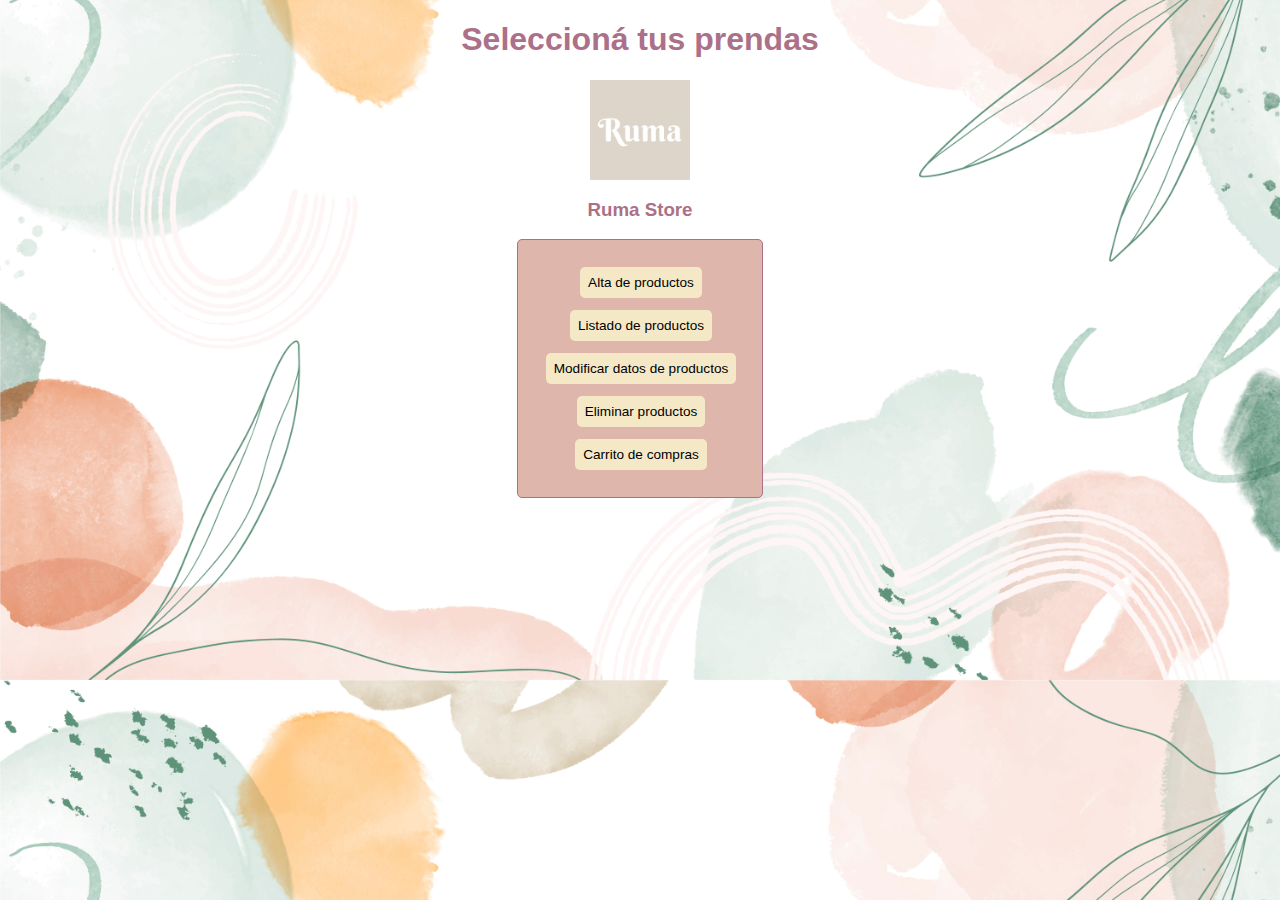
<file: archivos/index.html>
<!DOCTYPE html>
<html lang="en">

<head>
    <meta charset="UTF-8">
    <meta name="viewport" content="width=device-width, initial-scale=1.0">
    <title>Ruma Store</title>
    <link rel="stylesheet" href="css/estilos.css">
</head>

<body>
    <div>
        <h1>Seleccioná tus prendas</h1>
        <div class="img"><img src="img/ruma.png" alt="Ruma Store" width="100px"></div>
        <h3>Ruma Store</h3>
        <table>
            <tr>
                <td class="contenedor-centrado"><a href="altas.html">Alta de productos</a></td>
            </tr>

            <tr>
                <td class="contenedor-centrado "><a href="listado.html">Listado de productos</a></td>
            </tr>

            <tr>
                <td class="contenedor-centrado "><a href="modificaciones.html">Modificar datos de productos</a></td>
            </tr>

            <tr>
                <td class="contenedor-centrado "><a href="listadoEliminar.html">Eliminar productos</a></td>
            </tr>

            <tr>
                <td class="contenedor-centrado "><a href="carrito1.html">Carrito de compras</a></td>
            </tr>
        </table>
</body>

</html>
</file>
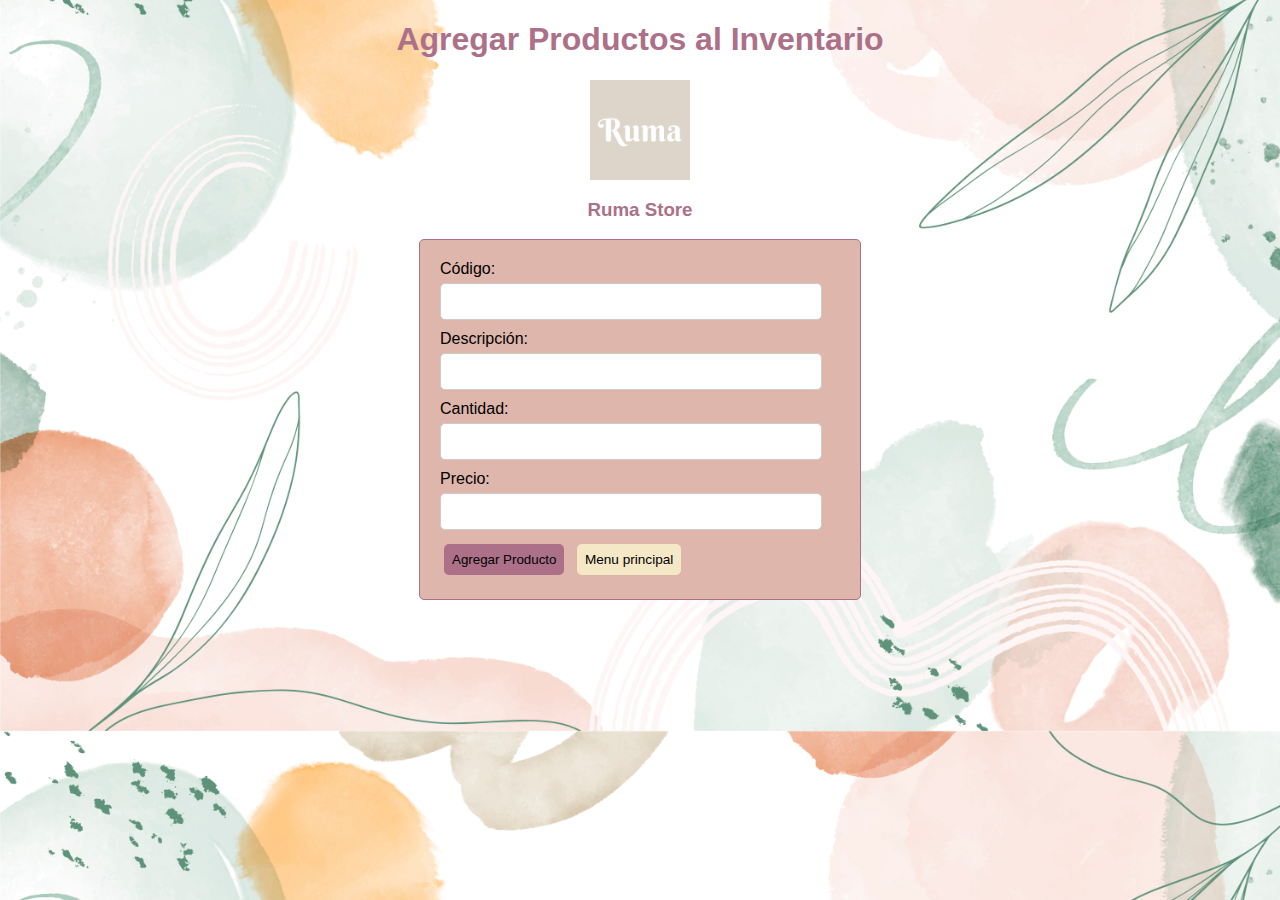
<file: archivos/altas.html>
<!DOCTYPE html>
<html lang="en">

<head>
    <meta charset="UTF-8">
    <meta http-equiv="X-UA-Compatible" content="IE=edge">
    <meta name="viewport" content="width=device-width, initial-scale=1.0">
    <title>Agregar producto</title>
    <link rel="stylesheet" href="css/estilos.css">
</head>

<body>
    <h1>Agregar Productos al Inventario</h1>
    <div class="img"><img src="img/ruma.png" alt="Ruma Store" width="100px"></div>
    <h3>Ruma Store</h3>
    <form id="formulario">
        <label for="codigo">Código:</label>
        <input type="text" id="codigo" name="codigo"><br>

        <label for="descripcion">Descripción:</label>
        <input type="text" id="descripcion" name="descripcion"><br>

        <label for="cantidad">Cantidad:</label>
        <input type="number" id="cantidad" name="cantidad"><br>

        <label for="precio">Precio:</label>
        <input type="number" step="0.01" id="precio" name="precio"><br>

        <button type="submit">Agregar Producto</button>
        <a href="index.html">Menu principal</a>
    </form>

    <script>
// Este script maneja el evento de envío del formulario, obtiene los valores ingresados por el usuario, realiza una solicitud POST al servidor con los datos del producto y maneja la respuesta del servidor.


        const URL = "http://arturo398.pythonanywhere.com/"
        // Capturamos el evento de envío del formulario
        document.getElementById('formulario').addEventListener('submit', async function (event) {
            event.preventDefault(); // Evitamos que se envie el form por ahora

            // Obtenemos los valores del formulario
            var codigo = document.getElementById('codigo').value;
            var descripcion = document.getElementById('descripcion').value;
            var cantidad = document.getElementById('cantidad').value;
            var precio = document.getElementById('precio').value;

            // Creamos un objeto con los datos del producto
            var producto = {
                codigo: codigo,
                descripcion: descripcion,
                cantidad: cantidad,
                precio: precio
            };
            
            // Ejecutar validaciones y cancela el envio en caso de error
            const val = validate(producto);
            if (!val.success) {
                let msg = ['Error al enviar el formulario:'];
                msg = msg.concat(val.errors.map(err => ' - ' + err));

                alert(msg.join("\n"));

                return;
            }

            // Realizamos la solicitud POST al servidor
            try {
                let response = await fetch(URL + 'productos', {
                    method: 'POST',
                    headers: {
                        'Content-Type': 'application/json' //indica que se están enviando datos en formato JSON
                    },
                    //Se convierte el objeto producto a JSON utilizando JSON.stringify() antes de enviarlo como cuerpo de la solicitud.
                    body: JSON.stringify(producto) 
                });

                if (response.ok) {
                    response = await response.json(); // Parseamos la respuesta JSON

                    alert('Producto agregado correctamente.'); 
                    //Limpiamos el formulario.
                    document.getElementById('codigo').value = "";
                    document.getElementById('descripcion').value = "";
                    document.getElementById('cantidad').value = "";
                    document.getElementById('precio').value = "";
                } else {
                    // Si hubo un error, lanzar explícitamente una excepción
                    // para ser "catcheada" más adelante
                    throw new Error('Error al agregar el producto.');
                }
            } catch (err) {
                alert('Error al agregar el producto.');
            }
        })
    
        let globalErrors = [];
        const validate = (producto) => {
            globalErrors = [];

            globalErrors = globalErrors.concat(validateCodigo((producto.codigo)));
            globalErrors = globalErrors.concat(validateDescripcion((producto.descripcion)));
            globalErrors = globalErrors.concat(validateCantidad((producto.cantidad)));
            globalErrors = globalErrors.concat(validatePrecio((producto.precio)));

            return {
                success: globalErrors.length == 0 ? true : false, 
                errors: globalErrors
            };
        }

        const validateCodigo = (codigo) => {
            let res = [];

            if (!codigo) {
                res.push('El campo código es requerido');
            }

            if (!isAlphanumeric(codigo)) {
                res.push('El campo código debe ser alfanumérico');
            }

            if (codigo.length < 3) {
                res.push('El campo código debe tener al menos 3 caracteres');
            }

            if (codigo.length > 8) {
                res.push('El campo código debe tener como máximo 8 caracteres');
            }

            return res;
        }

        const validateDescripcion = (descripcion) => {
            let res = [];

            if (!descripcion) {
                res.push('El campo descripción es requerido');
            }

            if (descripcion.length < 10) {
                res.push('El campo descripción debe tener al menos 10 caracteres');
            }

            if (descripcion.length > 60) {
                res.push('El campo descripción debe tener como máximo 60 caracteres');
            }

            return res;
        }

        const validateCantidad = (cantidad) => {
            let res = [];

            if (!cantidad) {
                res.push('El campo cantidad es requerido');
            }

            if (!isNumeric(cantidad)) {
                res.push('El campo cantidad debe ser un número entero');
            }

            if (!Number.isInteger(Number(cantidad))) {
                res.push('El campo cantidad debe ser un número entero');
            }

            if (cantidad < 0) {
                res.push('El campo cantidad debe ser al menos 0');
            }

            return res;
        }

        const validatePrecio = (precio) => {
            let res = [];

            if (!precio) {
                res.push('El campo precio es requerido');
            }

            if (!isNumeric(precio)) {
                res.push('El campo precio debe ser un número');
            }

            if (precio < 0) {
                res.push('El campo precio debe ser al menos 0');
            }

            return res;
        }

        function isAlphanumeric(str) {
            return /^[a-zA-Z0-9]+$/.test(str);
        }

        function isNumeric(str) {
            return  !isNaN(str) && // use type coercion to parse the _entirety_ of the string (`parseFloat` alone does not do this)...
                    !isNaN(parseFloat(str)) // ...and ensure strings of whitespace fail
        }
    </script>
</body>

</html>
</file>
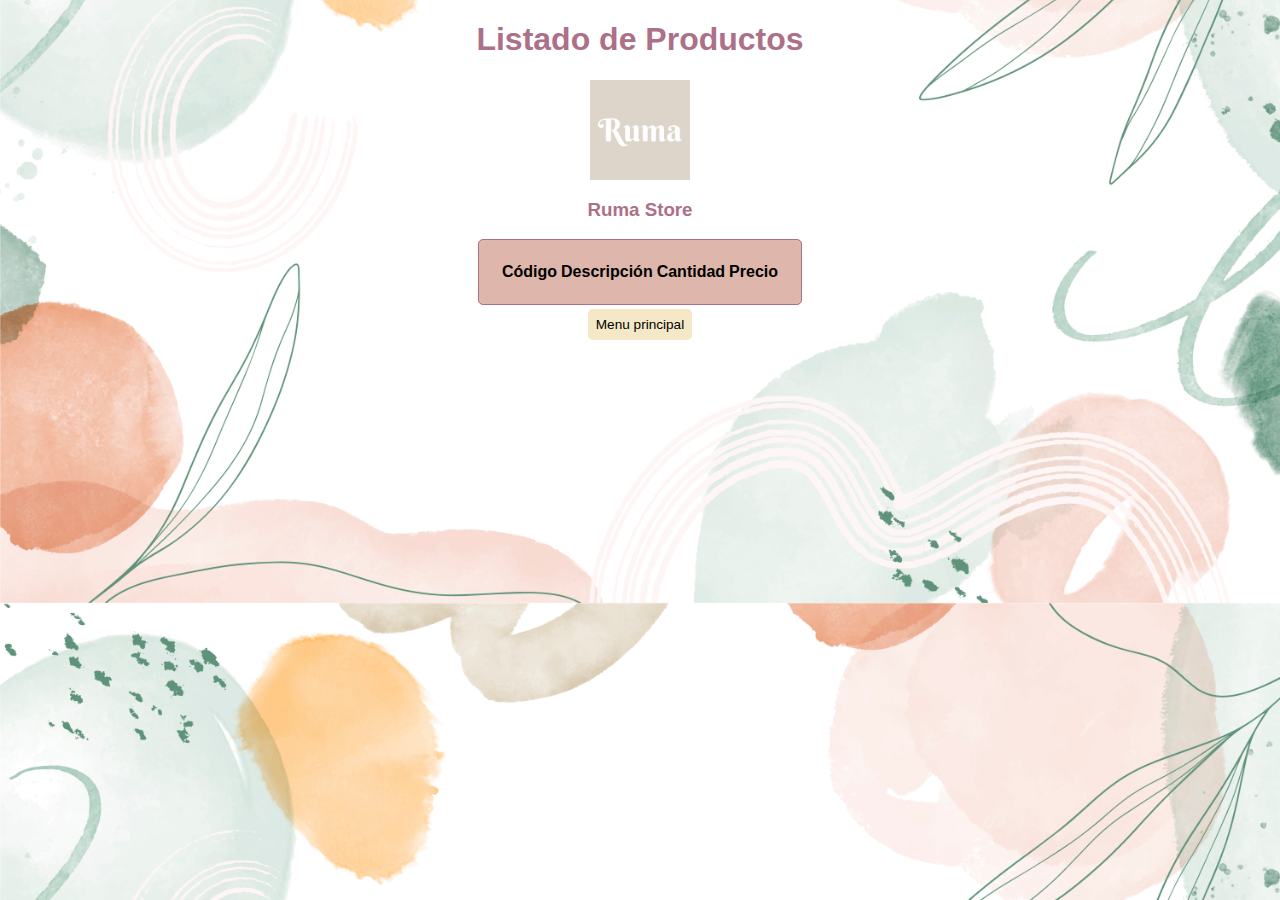
<file: archivos/listado.html>
<!DOCTYPE html>
<html lang="en">

<head>
    <meta charset="UTF-8">
    <meta http-equiv="X-UA-Compatible" content="IE=edge">
    <meta name="viewport" content="width=device-width, initial-scale=1.0">
    <title>Listado de Productos</title>
    <link rel="stylesheet" href="css/estilos.css">
</head>

<body>
    <h1>Listado de Productos</h1>
    <div class="img"><img src="img/ruma.png" alt="Ruma Store" width="100px"></div>
    <h3>Ruma Store</h3>
    <table>
        <thead>
            <tr>
                <th>Código</th>
                <th>Descripción</th>
                <th>Cantidad</th>
                <th align="right">Precio</th>
            </tr>
        </thead>
        <tbody id="tablaProductos">
        </tbody>
    </table>

    <div class="contenedor-centrado">
        <a href="index.html">Menu principal</a>
    </div>

    <script>
//El objetivo principal es obtener los datos de los productos desde la API y mostrarlos en la tabla dentro del documento HTML.
// El código JavaScript se encarga de obtener los productos desde la API, parsear los datos recibidos, y luego crear y agregar filas a la tabla en el documento HTML para mostrar los productos al usuario. La manipulación del DOM se realiza utilizando métodos y propiedades proporcionados por el navegador, como createElement, innerHTML y appendChild.

        //const URL = "http://127.0.0.1:5000/"
        const URL = "http://arturo398.pythonanywhere.com/"

        // Realizamos la solicitud GET al servidor para obtener todos los productos
        fetch(URL + 'productos')
            //se verifica si la respuesta del servidor es exitosa mediante la propiedad ok de la respuesta.
            .then(function (response) {
                if (response.ok) {
                    return response.json(); //Parseamos la respuesta JSON
                } else {
                    // Si hubo un error, lanzar explícitamente una excepción
                    // para ser "catcheada" más adelante
                    throw new Error('Error al obtener los productos.');
                }
            })

            //Se accede al elemento HTML con el id "tablaProductos" utilizando document.getElementById('tablaProductos')
            .then(function (data) {
                var tablaProductos = document.getElementById('tablaProductos');

                // Se utiliza un bucle forEach para iterar sobre los productos obtenidos en data. Iteramos sobre los productos y agregamos filas a la tabla
                data.forEach(function (producto) {
                    //Para cada producto, se crea una nueva fila de tabla utilizando document.createElement('tr').
                    var fila = document.createElement('tr');

                    //Se accede a las propiedades del producto, y se utiliza la propiedad innerHTML para asignar el contenido HTML de la fila.
                    fila.innerHTML = '<td>' + producto.codigo + '</td>' +
                        '<td>' + producto.descripcion + '</td>' +
                        '<td align="right">' + producto.cantidad + '</td>' +
                        '<td align="right">&nbsp; &nbsp;&nbsp; &nbsp;' + producto.precio + '</td>';

                    //Una vez que se crea la fila con el contenido del producto, se agrega a la tabla utilizando el método appendChild del elementotablaProductos.
                    tablaProductos.appendChild(fila);
                });
            })

            //Si la respuesta del servidor no es exitosa), se ejecuta el bloque catch.
            .catch(function (error) {
                // Código para manejar errores
                alert('Error al obtener los productos.');
            });
    </script>
</body>
</html>
</file>
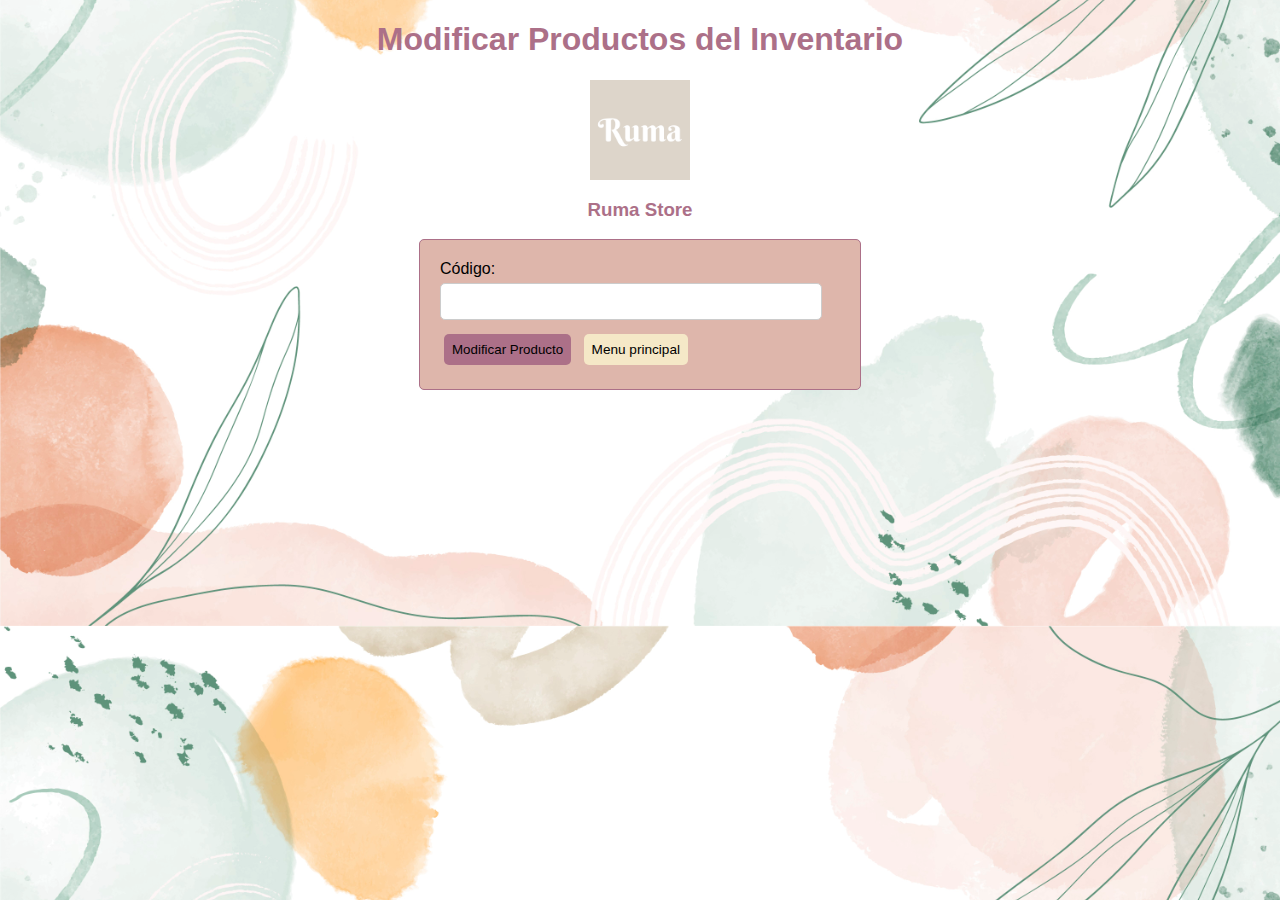
<file: archivos/modificaciones_sinVue3.html>
<!DOCTYPE html>
<html lang="en">

<head>
    <meta charset="UTF-8">
    <meta http-equiv="X-UA-Compatible" content="IE=edge">
    <meta name="viewport" content="width=device-width, initial-scale=1.0">
    <title>Modificar Producto</title>
    <link rel="stylesheet" href="css/estilos.css">
</head>

<body>
    <h1>Modificar Productos del Inventario</h1>
    <div class="img"><img src="img/ruma.png" alt="Ruma Store" width="100px"></div>
    <h3>Ruma Store</h3>
    <form id="formulario">
        <label for="codigo">Código:</label>
        <input type="text" id="codigo" name="codigo" required><br>
        <button type="submit">Modificar Producto</button> <a href="index.html">Menu principal</a>
    </form>

    <div id="datosProducto" style="display: none;">
        <h2>Datos del Producto</h2>
        <form id="formularioModificar">
            <label for="descripcionModificar">Descripción:</label>
            <input type="text" id="descripcionModificar" name="descripcionModificar" required><br>

            <label for="cantidadModificar">Cantidad:</label>
            <input type="number" id="cantidadModificar" name="cantidadModificar" required><br>

            <label for="precioModificar">Precio:</label>
            <input type="number" step="0.01" id="precioModificar" name="precioModificar" required><br>

            <button type="submit">Guardar Cambios</button>
            <a href="modificaciones.html">Cancelar</a>
        </form>
    </div>

    <script>
        //const URL = "http://127.0.0.1:5000/"
        const URL = "http://arturo398.pythonanywhere.com/";

        // Capturamos el evento de envío del formulario para mostrar los datos del producto
        document.getElementById('formulario').addEventListener('submit', function (event) {
            event.preventDefault(); // Evitamos que se recargue la página

            // Obtenemos el código del producto
            var codigo = document.getElementById('codigo').value;

            // Realizamos la solicitud GET al servidor para obtener los datos del producto
            fetch(URL + 'productos/' + codigo)
                .then(function (response) {
                    if (response.ok) {
                        return response.json(); // Parseamos la respuesta JSON
                    } else {
                        // Si hubo un error, lanzar explícitamente una excepción
                        // para ser "catcheada" más adelante
                        throw new Error('Error al obtener los datos del producto.');
                    }
                })
                .then(function (data) {
                    // Mostramos los datos del producto en el formulario de modificación
                    document.getElementById('descripcionModificar').value = data.descripcion;
                    document.getElementById('cantidadModificar').value = data.cantidad;
                    document.getElementById('precioModificar').value = data.precio;

                    // Mostramos el formulario de modificación y ocultamos el formulario de consulta
                    document.getElementById('formulario').style.display = 'none';
                    document.getElementById('datosProducto').style.display = 'block';
                })
                .catch(function (error) {
                    // Código para manejar errores
                    alert('Error al obtener los datos del producto.');
                });
        });

        // Capturamos el evento de envío del formulario de modificación
        document.getElementById('formularioModificar').addEventListener('submit', function (event) {
            event.preventDefault(); // Evitamos que se recargue la página

            // Obtenemos los valores del formulario de modificación
            var codigo = document.getElementById('codigo').value;
            var descripcion = document.getElementById('descripcionModificar').value;
            var cantidad = document.getElementById('cantidadModificar').value;
            var precio = document.getElementById('precioModificar').value;

            // Creamos un objeto con los datos del producto actualizados
            var producto = {
                codigo: codigo,
                descripcion: descripcion,
                cantidad: cantidad,
                precio: precio
            };

            // Realizamos la solicitud PUT al servidor para guardar los cambios
            fetch(URL + 'productos/' + codigo, {
                method: 'PUT',
                headers: {
                    'Content-Type': 'application/json'
                },
                body: JSON.stringify(producto)
            })
                .then(function (response) {
                    if (response.ok) {
                        return response.json(); // Parseamos la respuesta JSON
                    } else {
                        // Si hubo un error, lanzar explícitamente una excepción
                        // para ser "catcheada" más adelante
                        throw new Error('Error al guardar los cambios del producto.');
                    }
                })
                .then(function (data) {
                    alert('Cambios guardados correctamente.');
                    location.reload(); // Recargamos la página para volver al formulario de consulta
                })
                .catch(function (error) {
                    // Código para manejar errores
                    alert('Error al guardar los cambios del producto.');
                })
        });
    </script>
</body>
</html>
</file>
<file: archivos/css/estilos.css>
/* Estilos para todo el proyecto */
body {
    font-family: Arial, sans-serif;
    background-color: #F4DFD0;
    background-image: url(../img/23985732_6893861.jpg);
    background-position: center;
    background-size:cover;
    
}

.contenedor-centrado {
    display:flex;
    width: 100%;
    justify-content: center;
}

p {
    font-family: 'Times New Roman', Times, serif;
    background-color: #F4DFD0;
    max-width: 400px;
    margin: 0 auto;
    padding: 20px;
}

h1, h2, h3, h4, h5, h6 {
    text-align: center;
    color: #AC7088;
}

.img {
    display:flex;
    width: 100%;
    justify-content: center;
}

form {
    max-width: 400px;
    margin: 0 auto;
    padding: 20px;
    background-color: #DEB6AB;
    border: 1px solid #AC7088;
    border-radius: 5px;
}

table {
    max-width: 90%;
    margin: 0 auto;
    padding: 20px;
    background-color: #DEB6AB;
    border: 1px solid #AC7088;
    border-radius: 5px;
}

label {
    display: block;
    margin-bottom: 5px;
}

input[type="text"],
input[type="number"],
textarea {
    width: 90%;
    padding: 10px;
    margin-bottom: 10px;
    border: 1px solid #cccccc;
    border-radius: 5px;
}

input[type="submit"] {
    padding: 10px;
    background-color: #AC7088;
    color: black;
    border: none;
    border-radius: 5px;
    cursor: pointer;
}

input[type="submit"]:hover {
    background-color: #AC7088;
}

button {
    padding: 8px;
    margin:4px;
    background-color:#AC7088;
    color: black;
    border: none;
    border-radius: 5px;
    cursor: pointer;
}

button:hover {
    background-color:#ffffff;
}

a {
    padding: 8px;
    margin:4px;
    background-color: #F5E8C7;
    color: black;
    border: none;
    border-radius: 5px;
    cursor: pointer;
    text-decoration: none;
    font-size: 85%;
}

a:hover {
    background-color:#ffffff;
}
</file>
